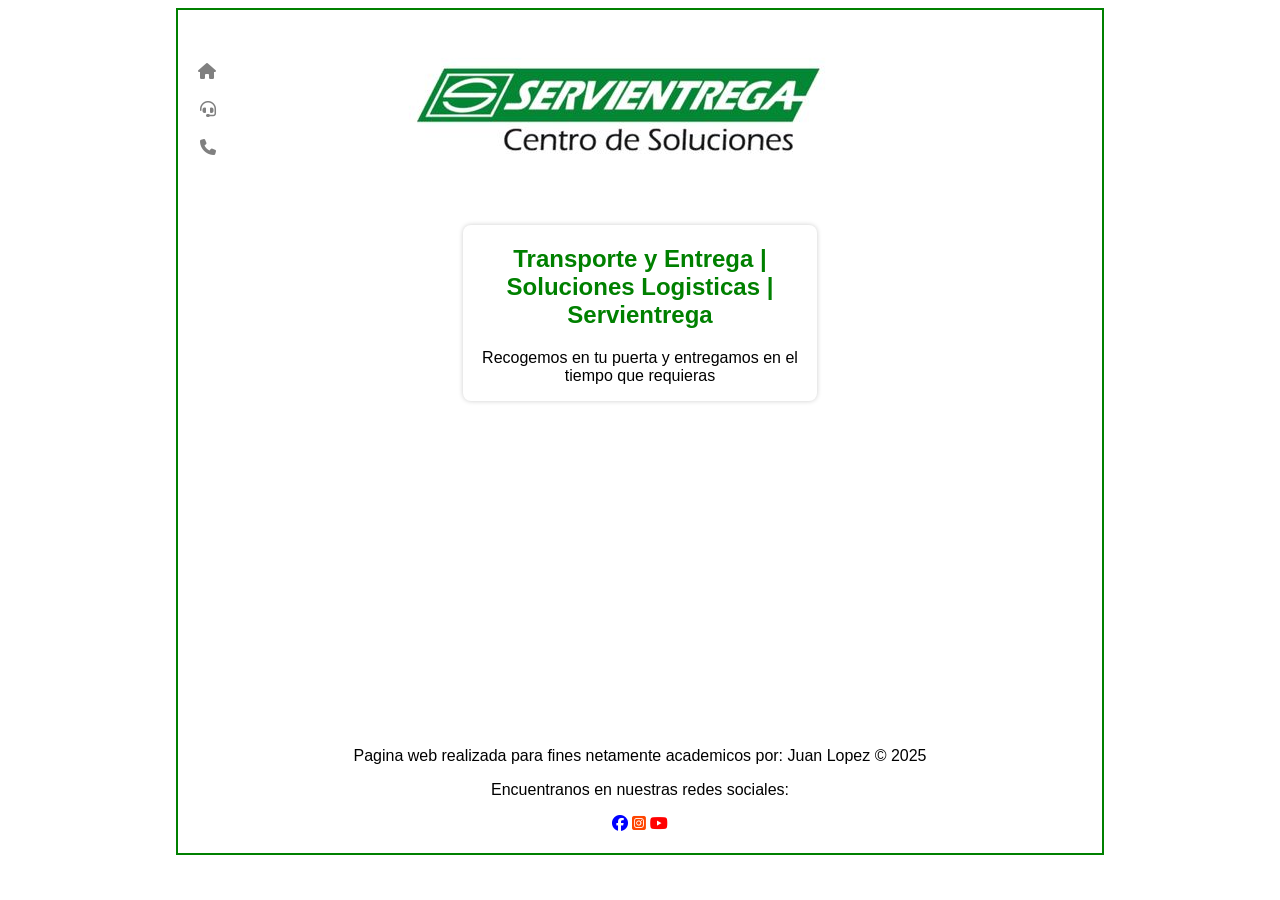
<file: index.html>
<!DOCTYPE html>
<html lang="en">
<head>
    <meta charset="UTF-8">
    <meta name="viewport" content="width=device-width, initial-scale=1.0">
    <link rel="stylesheet" href="https://cdnjs.cloudflare.com/ajax/libs/font-awesome/6.5.1/css/all.min.css">
    <link rel="stylesheet" href="css/styles.css">
    <title>Servientrega</title>
</head>
<body>
    <div class="container">

        <nav>
            <div class="nav">
                <a href="#"><i class="fa-solid fa-house home"></i></a>
                <a href="views/services.html"><i class="fa-solid fa-headset services"></i></i></a>
                <a href="views/contact.html"><i class="fa-solid fa-phone contact"></i></i></a>
            </div>

            <img src="images/logo-servientrega.png" alt="imagen">
        </nav>

        
        <div class="informacion">
            <h2 class="p1"> Transporte y Entrega | Soluciones Logisticas | Servientrega</h2>
            <p class="p2">Recogemos en tu puerta y entregamos en el tiempo que requieras</p>
        </div>
        
        <div class="iframes">
            <iframe width="560" height="315" src="https://www.youtube.com/embed/-cDfNd1bsYQ?si=buUesbPoKL7meQ1T" title="YouTube video player" frameborder="0" allow="accelerometer; autoplay; clipboard-write; encrypted-media; gyroscope; picture-in-picture; web-share" referrerpolicy="strict-origin-when-cross-origin" allowfullscreen></iframe>    
            <iframe src="https://www.google.com/maps/embed?pb=!1m18!1m12!1m3!1d126333.33892406964!2d-73.75449835664061!3d8.311062800000002!2m3!1f0!2f0!3f0!3m2!1i1024!2i768!4f13.1!3m3!1m2!1s0x8e5d857cf19bcf99%3A0x49ac25ca729e313b!2sServientrega%20Aguachica%20Of.Ppal!5e0!3m2!1ses!2sco!4v1774040147314!5m2!1ses!2sco" width="600" height="450" style="border:0;" allowfullscreen="" loading="lazy" referrerpolicy="no-referrer-when-downgrade"></iframe>
        </div>
        <footer>
            <p>Pagina web realizada para fines netamente academicos por: Juan Lopez © 2025</p>
            <p>Encuentranos en nuestras redes sociales:</p>

            <div>
                <a href="https://www.facebook.com/Servientrega.ms/"><i class="fa-brands fa-facebook fb"></i></a>
                <a href="https://www.instagram.com/servientrega.ms/"><i class="fa-brands fa-square-instagram ig"></i></a>
                <a href="https://www.youtube.com/@ServientregaCentrodeSoluciones/videos"><i class="fa-brands fa-youtube yt"></i></a>
            </div>
        </footer>
    </div>
</body>
</html>
</file>
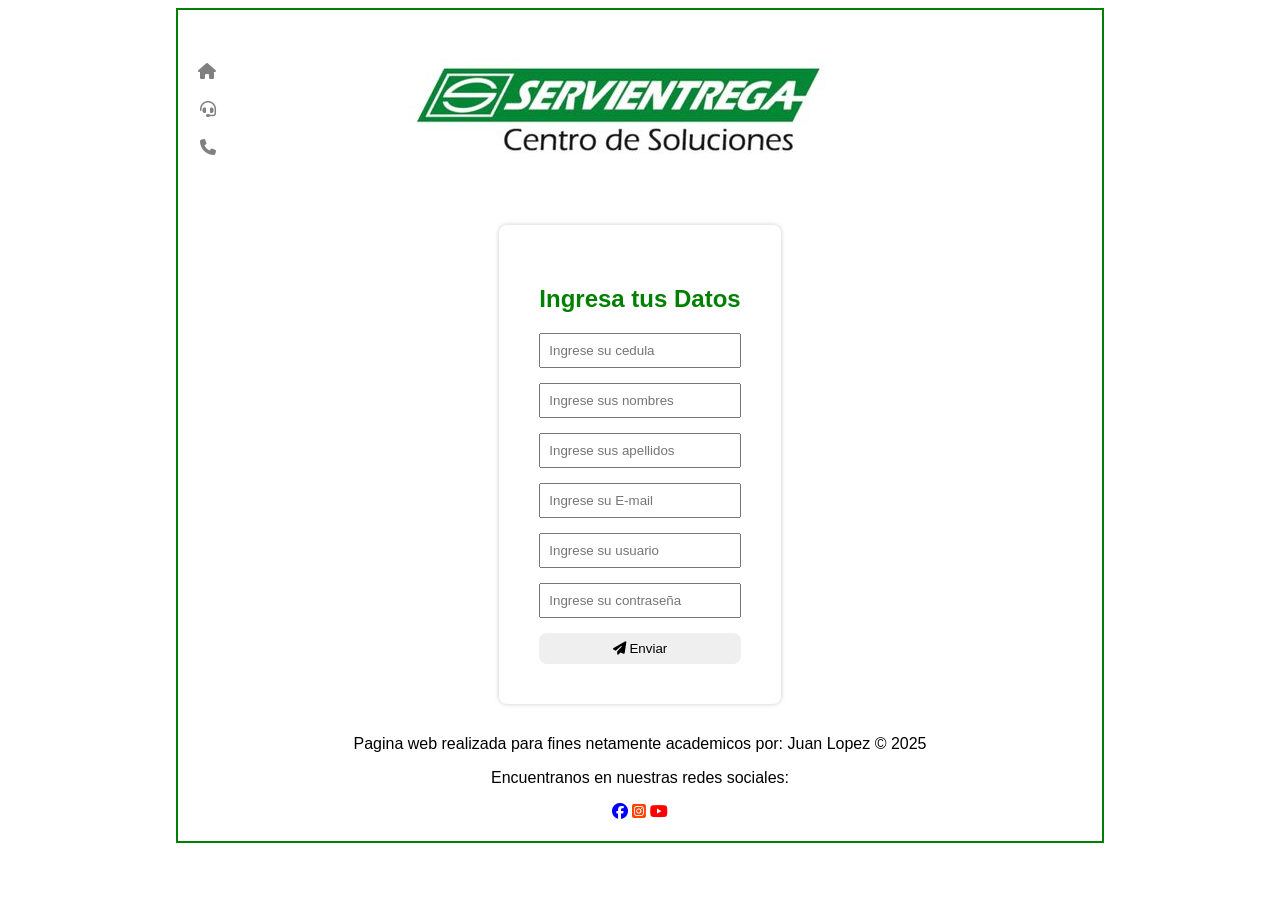
<file: views/contact.html>
<!DOCTYPE html>
<html lang="en">
<head>
    <meta charset="UTF-8">
    <meta name="viewport" content="width=device-width, initial-scale=1.0">
    <link rel="stylesheet" href="https://cdnjs.cloudflare.com/ajax/libs/font-awesome/6.5.1/css/all.min.css">
    <link rel="stylesheet" href="../css/styles.css">
    <title>Contacto</title>
</head>
<body>

    <div class="container">
        <nav>
            <div class="nav">
                <a href="../index.html"><i class="fa-solid fa-house home"></i></a>
                <a href="services.html"><i class="fa-solid fa-headset services"></i></i></a>
                <a href="#"><i class="fa-solid fa-phone contact"></i></i></a>
            </div>

            <img src="../images/logo-servientrega.png" alt="imagen">
        </nav>
      
        <div class="formulario">

            <h2>Ingresa tus Datos</h2>
            <form action="">
                <input type="number" placeholder="Ingrese su cedula">
                <input type="text" placeholder="Ingrese sus nombres">
                <input type="text" placeholder="Ingrese sus apellidos">
                <input type="email" placeholder="Ingrese su E-mail">
                <input type="text" placeholder="Ingrese su usuario">
                <input type="password" placeholder="Ingrese su contraseña">
                <button>
                    <i class="fa-solid fa-paper-plane"></i>
                    Enviar
                </button>
            </form>
        </div>

        <footer>
            <p>Pagina web realizada para fines netamente academicos por: Juan Lopez © 2025</p>
            <p>Encuentranos en nuestras redes sociales:</p>

            <div>
                <a href="https://www.facebook.com/Servientrega.ms/"><i class="fa-brands fa-facebook fb"></i></a>
                <a href="https://www.instagram.com/servientrega.ms/"><i class="fa-brands fa-square-instagram ig"></i></a>
                <a href="https://www.youtube.com/@ServientregaCentrodeSoluciones/videos"><i class="fa-brands fa-youtube yt"></i></a>
            </div>
        </footer>
    </div>
    
</body>
</html>
</file>
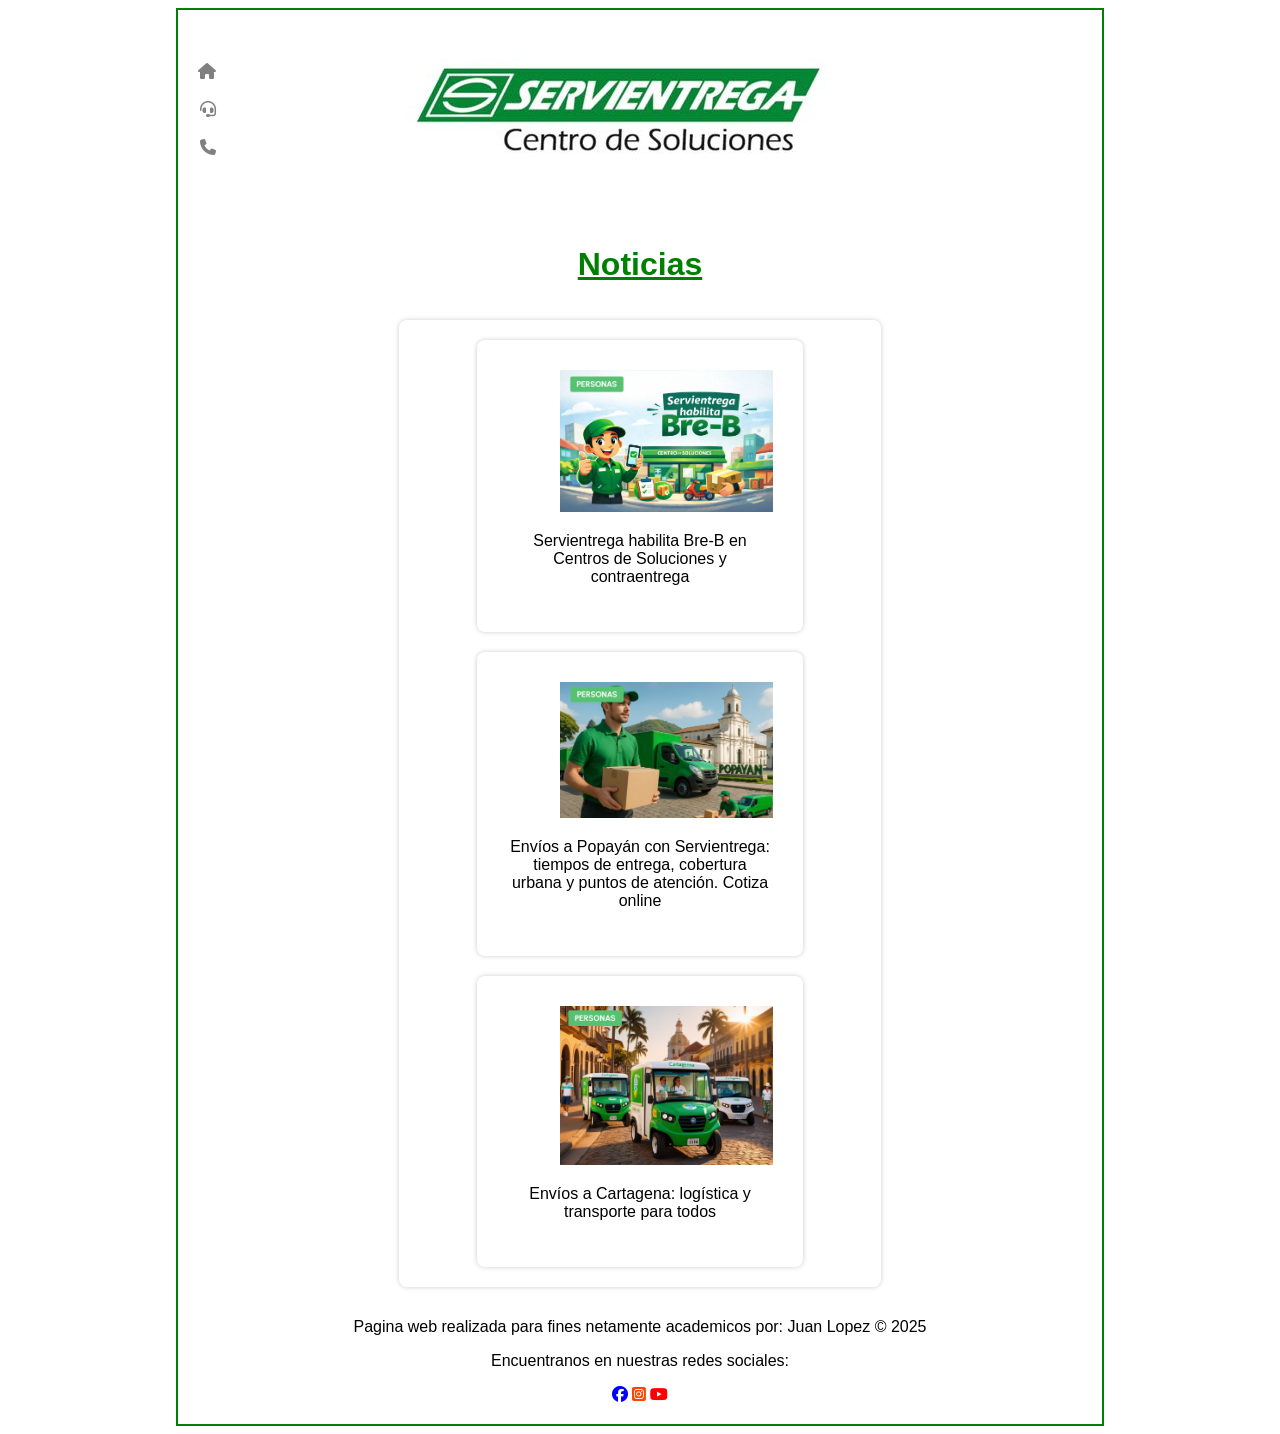
<file: views/services.html>
<!DOCTYPE html>
<html lang="en">

<head>
    <meta charset="UTF-8">
    <meta name="viewport" content="width=device-width, initial-scale=1.0">
    <link rel="stylesheet" href="https://cdnjs.cloudflare.com/ajax/libs/font-awesome/6.5.1/css/all.min.css">
    <link rel="stylesheet" href="../css/styles.css">
    <title>Servicios</title>
</head>

<body>
    <div class="container">

        <nav>
            <div class="nav">
                <a href="../index.html"><i class="fa-solid fa-house home"></i></a>
                <a href="#"><i class="fa-solid fa-headset services"></i></i></a>
                <a href="contact.html"><i class="fa-solid fa-phone contact"></i></i></a>
            </div>

            <img src="../images/logo-servientrega.png" alt="imagen">
        </nav>

        <h1>Noticias</h2>

        <div class="noticias">
            <div>
                <img src="../images/noticia1.png" alt="noticia 1">
                <p>Servientrega habilita Bre-B en Centros de Soluciones y contraentrega</p>
                
            </div>

            <div>
                <img src="../images/noticia2.png" alt="noticia 2">
                <p>Envíos a Popayán con Servientrega: tiempos de entrega, cobertura urbana y puntos de atención. Cotiza online</p>
            </div>

            <div>
                <img src="../images/noticia3.png" alt="noticia 3">
                <p>Envíos a Cartagena: logística y transporte para todos</p>
            </div>
        </div>
        
        <footer>
            <p>Pagina web realizada para fines netamente academicos por: Juan Lopez © 2025</p>
            <p>Encuentranos en nuestras redes sociales:</p>

            <div>
                <a href="https://www.facebook.com/Servientrega.ms/"><i class="fa-brands fa-facebook fb"></i></a>
                <a href="https://www.instagram.com/servientrega.ms/"><i class="fa-brands fa-square-instagram ig"></i></a>
                <a href="https://www.youtube.com/@ServientregaCentrodeSoluciones/videos"><i class="fa-brands fa-youtube yt"></i></a>
            </div>
        </footer>
    </div>
</body>

</html>
</file>
<file: css/styles.css>
body {
    display: flex;
    justify-content: center;
    font-family: sans-serif;
}

body button, i, a {
    cursor: pointer;
}

h1 {
    color: green;
    text-decoration: underline;
}

h2 {
    color: green;
}
.container {
    display: flex;
    flex-direction: column;
    align-items: center;
    width: 70%;
    padding: 0 20px 20px 20px;
    border: solid green 2px ;
    gap: 15px;
}

nav {
    display: flex;
    width: 100%;
}

nav a i:hover {
    color: green;
}

.nav {
    display: flex;
    flex-direction: column;
    gap: 20px;
    justify-content: center;
}

img {
    padding-left: 20%;
    
}

nav {
    text-align: end;
}

nav i {
    color: gray;
}

.informacion {
    text-align: center;
    box-shadow: 0px 0px 5px rgba(0, 0, 0, 0.2);
    border-radius: 8px;
    width: 40%;
}

.noticias {
    display: flex;
    flex-direction: column;
    align-items: center;
    padding: 20px;
    gap: 20px;
    width: 50%;
    border-radius: 8px;
    box-shadow: 0px 0px 5px rgba(0, 0, 0, 0.2);
}

.noticias div {
    width: 60%;
    padding: 30px;
    border-radius: 8px;
    text-align: center;
    box-shadow: 0px 0px 5px rgba(0, 0, 0, 0.2);
}

.noticias div img {
    width: 80%;
}
iframe {
    width: 50%;
}

footer {
    text-align: center;
}

.fb {
    color: blue;
}

.ig {
    color: orangered
}

.yt {
    color: red
}

.formulario {
    padding: 40px;
    box-shadow: 0px 0px 5px rgba(0, 0, 0, 0.2);
    border-radius: 8px;

}


.container-contact img {
    width: 20%;
    margin: auto;
  
}

form {
    display: flex;
    flex-direction: column;
    justify-content: center;
    gap: 15px
}

form input, button {
    padding: 8px;
    outline: none;
}

button {
    border: none;
    border-radius: 8px;
}

button:hover {
    background-color: green;
    color: white
}

.container .iframes {
    display: flex;
    height: 300px;
    gap: 15px;
}

.iframes iframe {
    height: 100%;
}
</file>
